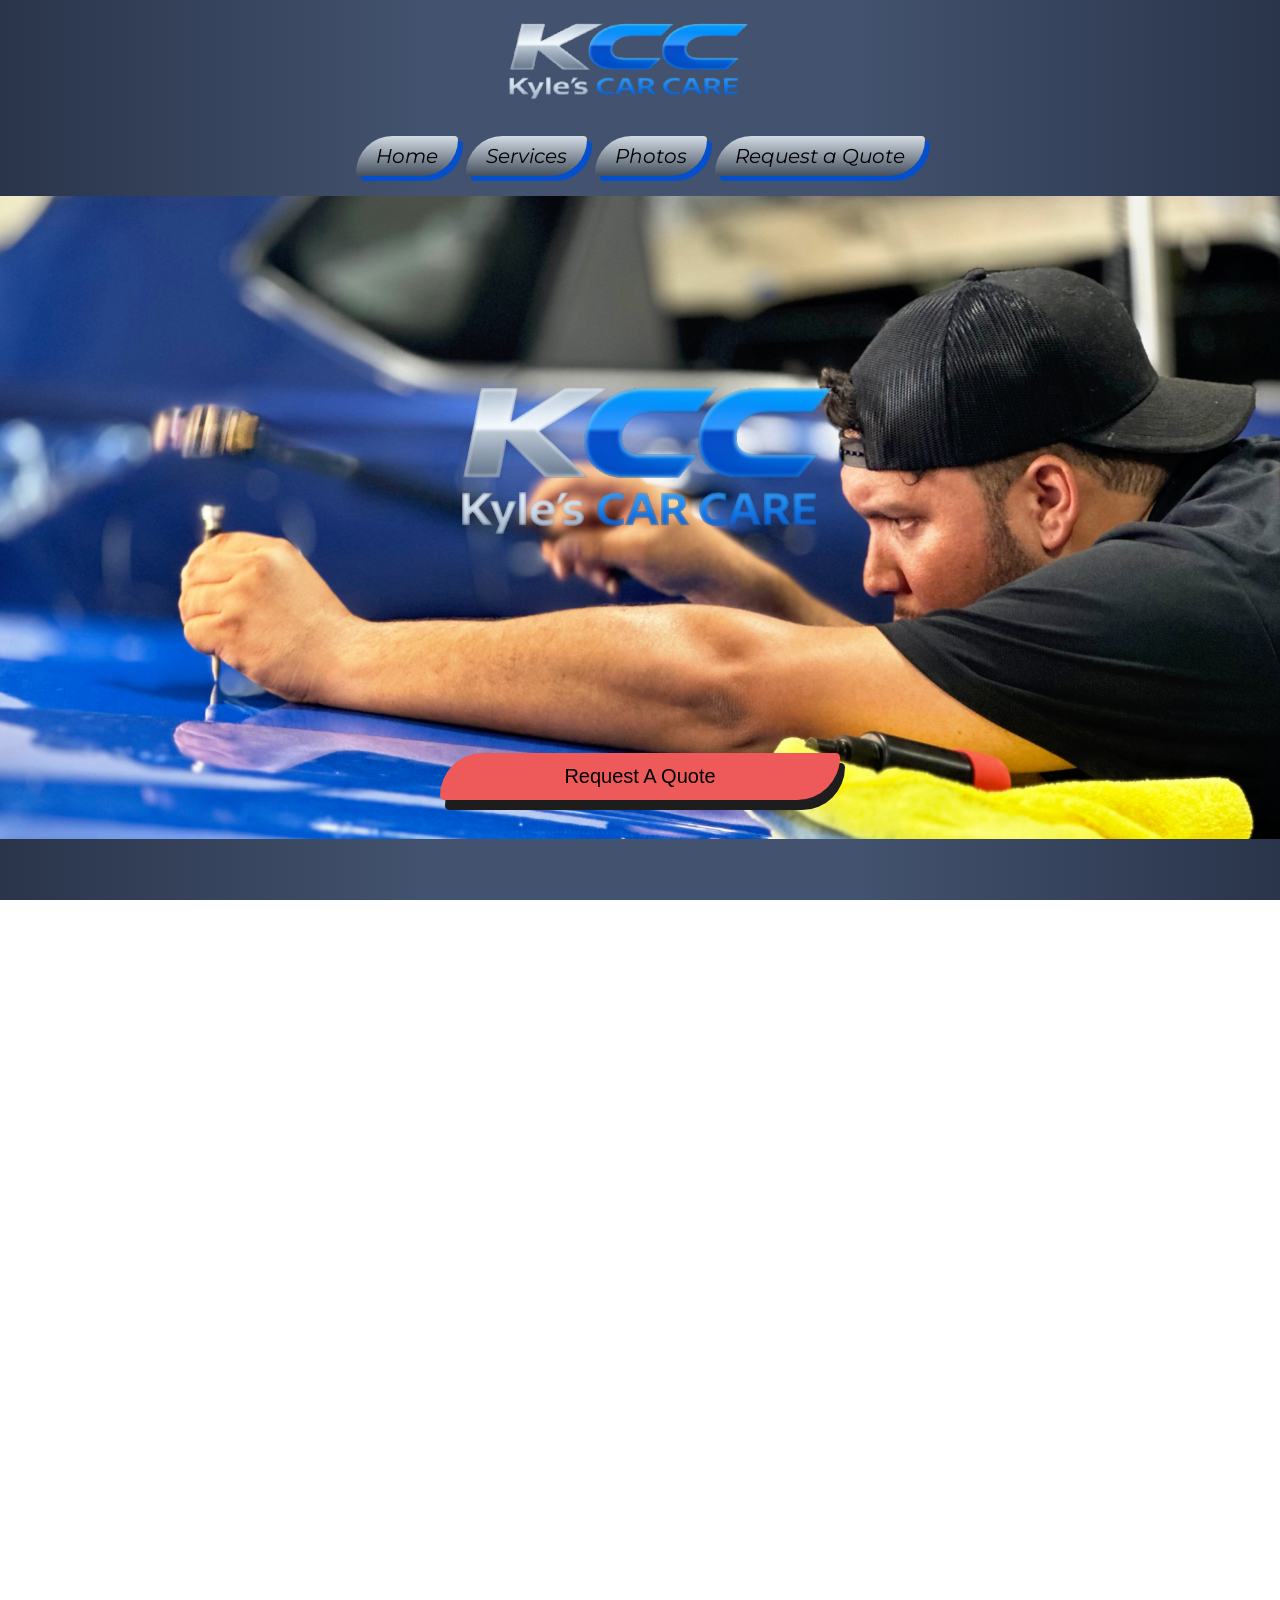
<file: Index.html>
<!DOCTYPE html>
<html lang="en">
<head>
    <link rel="stylesheet" href="styles.css">
    <meta charset="UTF-8">
    <meta name="viewport" content="width=device-width,initial-scale=1.0">
    <title>Kyle's PDR</title>
</head>
<header>
    <div class="header">
        <div class="headerlogo">
        <a href="Index.html">
            <img src="Logo/Logo Small.png" alt="Kyle's PDR" height="80" width="250">
        </a>
        </div>
    <nav>
    <div class="navbtns">
    <a href="Index.html">
    <button class="homebtn">Home</button>
    </a>
    <a href="Services.html">
    <button class="svcbtn">Services</button>
    </a>
    <a href="Photos.html">
    <button class="phobtn">Photos</button>
    </a>
    <a href="Quote.html">
    <button class="quotebtn">Request a Quote</button>
    </a>
    </div>
</nav>
</header>
<main>
<body>
<main class="content-wrapper">
<div class="backmainpic">
    <div class="maincont">
        <img src="Logo/Logo Big.png" alt="Main Logo">
        <a href="Quote.html">
        <button class="quotebtnmain">Request A Quote</button>
        </a>
    </div>
</div>
    <br></br>
<div class="maincontbottom">
    <h2>Why choose Kyle's PDR?</h2>
    <p>Lorem ipsum dolor sit amet consectetur adipisicing elit. Qui fugit quis incidunt aliquid, neque excepturi saepe quae dolores minima, laboriosam eveniet perspiciatis deleniti quia hic ea, quo aperiam a rem.</p>
    <br>
    <h2>Contact Us</h2>
    <p>Lorem ipsum dolor sit, amet consectetur adipisicing elit. Corporis magnam natus fugit enim? Vitae, cumque odit. Adipisci, labore iure quos error, aperiam nobis accusantium praesentium iste maxime nisi, sit odit.</p>
</div>
</body>
</main>
    <div class="SocialBar">
        <a href="https://www.facebook.com/kyle.shoeberner.2025/">
        <div class="facebook"></div>
        </a>
        <a href="https://www.instagram.com/shoeberner/">
        <div class="instagram"></div>
        </a>
        <a href="https://www.youtube.com/watch?v=dQw4w9WgXcQ/">
        <div class="youtube"></div>
        </a>
        <a href="https://www.snapchat.com/">
        <div class="snapchat"></div>
        </a>
    </div>

    <footer>
        <div class="footer">
            <p>&copy; 2026 Kyle's PDR. All rights reserved.</p>
        </div>
    </footer>
</html>
</file>
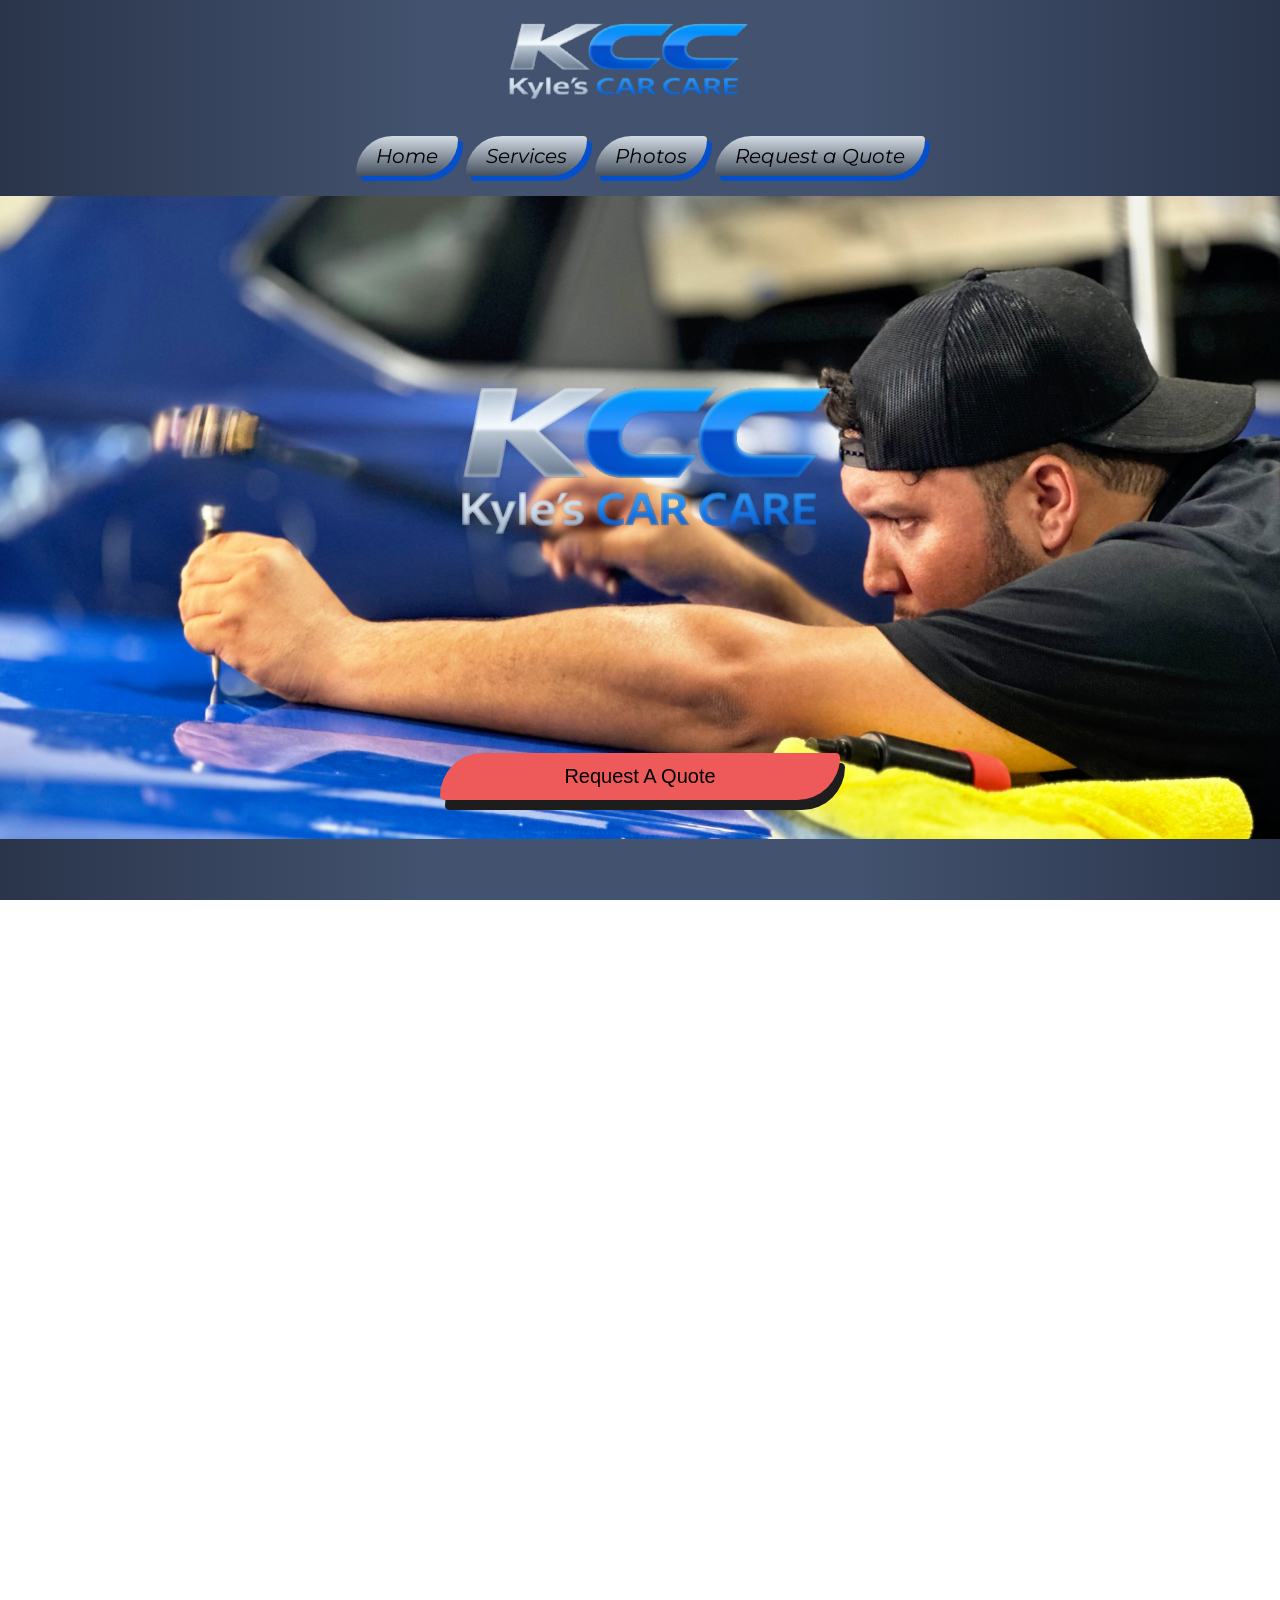
<file: index.html>
<!DOCTYPE html>
<html lang="en">
<head>
    <link rel="stylesheet" href="styles.css">
    <meta charset="UTF-8">
    <meta name="viewport" content="width=device-width,initial-scale=1.0">
    <title>Kyle's PDR</title>
</head>
<header>
    <div class="header">
        <div class="headerlogo">
        <a href="index.html">
            <img src="Logo/Logo Small.png" alt="Kyle's PDR" height="80" width="250">
        </a>
        </div>
    <nav>
    <div class="navbtns">
    <a href="index.html">
    <button class="homebtn" >Home</button>
    </a>
    <a href="Services.html">
    <button class="svcbtn">Services</button>
    </a>
    <a href="Photos.html">
    <button class="phobtn">Photos</button>
    </a>
    <a href="Quote.html">
    <button class="quotebtn">Request a Quote</button>
    </a>
    </div>
</nav>
</header>
<main>
<body>
<main class="content-wrapper">
<div class="backmainpic">
    <div class="maincont">
        <img src="Logo/Logo Big.png" alt="Main Logo">
        <a href="Quote.html">
        <button class="quotebtnmain">Request A Quote</button>
        </a>
    </div>
</div>
    <br></br>
<div class="maincontbottom">
    <h2>Why choose Kyle's PDR?</h2>
    <p>Lorem ipsum dolor sit amet consectetur adipisicing elit. Qui fugit quis incidunt aliquid, neque excepturi saepe quae dolores minima, laboriosam eveniet perspiciatis deleniti quia hic ea, quo aperiam a rem.</p>
    <br>
    <h2>Contact Us</h2>
    <p>Lorem ipsum dolor sit, amet consectetur adipisicing elit. Corporis magnam natus fugit enim? Vitae, cumque odit. Adipisci, labore iure quos error, aperiam nobis accusantium praesentium iste maxime nisi, sit odit.</p>
</div>
</body>
</main>
    <div class="SocialBar">
        <a href="https://www.facebook.com/kyle.shoeberner.2025/">
        <div class="facebook"></div>
        </a>
        <a href="https://www.instagram.com/shoeberner/">
        <div class="instagram"></div>
        </a>
        <a href="https://www.youtube.com/watch?v=dQw4w9WgXcQ/">
        <div class="youtube"></div>
        </a>
        <a href="https://www.snapchat.com/">
        <div class="snapchat"></div>
        </a>
    </div>

    <footer>
        <div class="footer">
            <p>&copy; 2026 Kyle's PDR. All rights reserved.</p>
        </div>
    </footer>
</html>
</file>
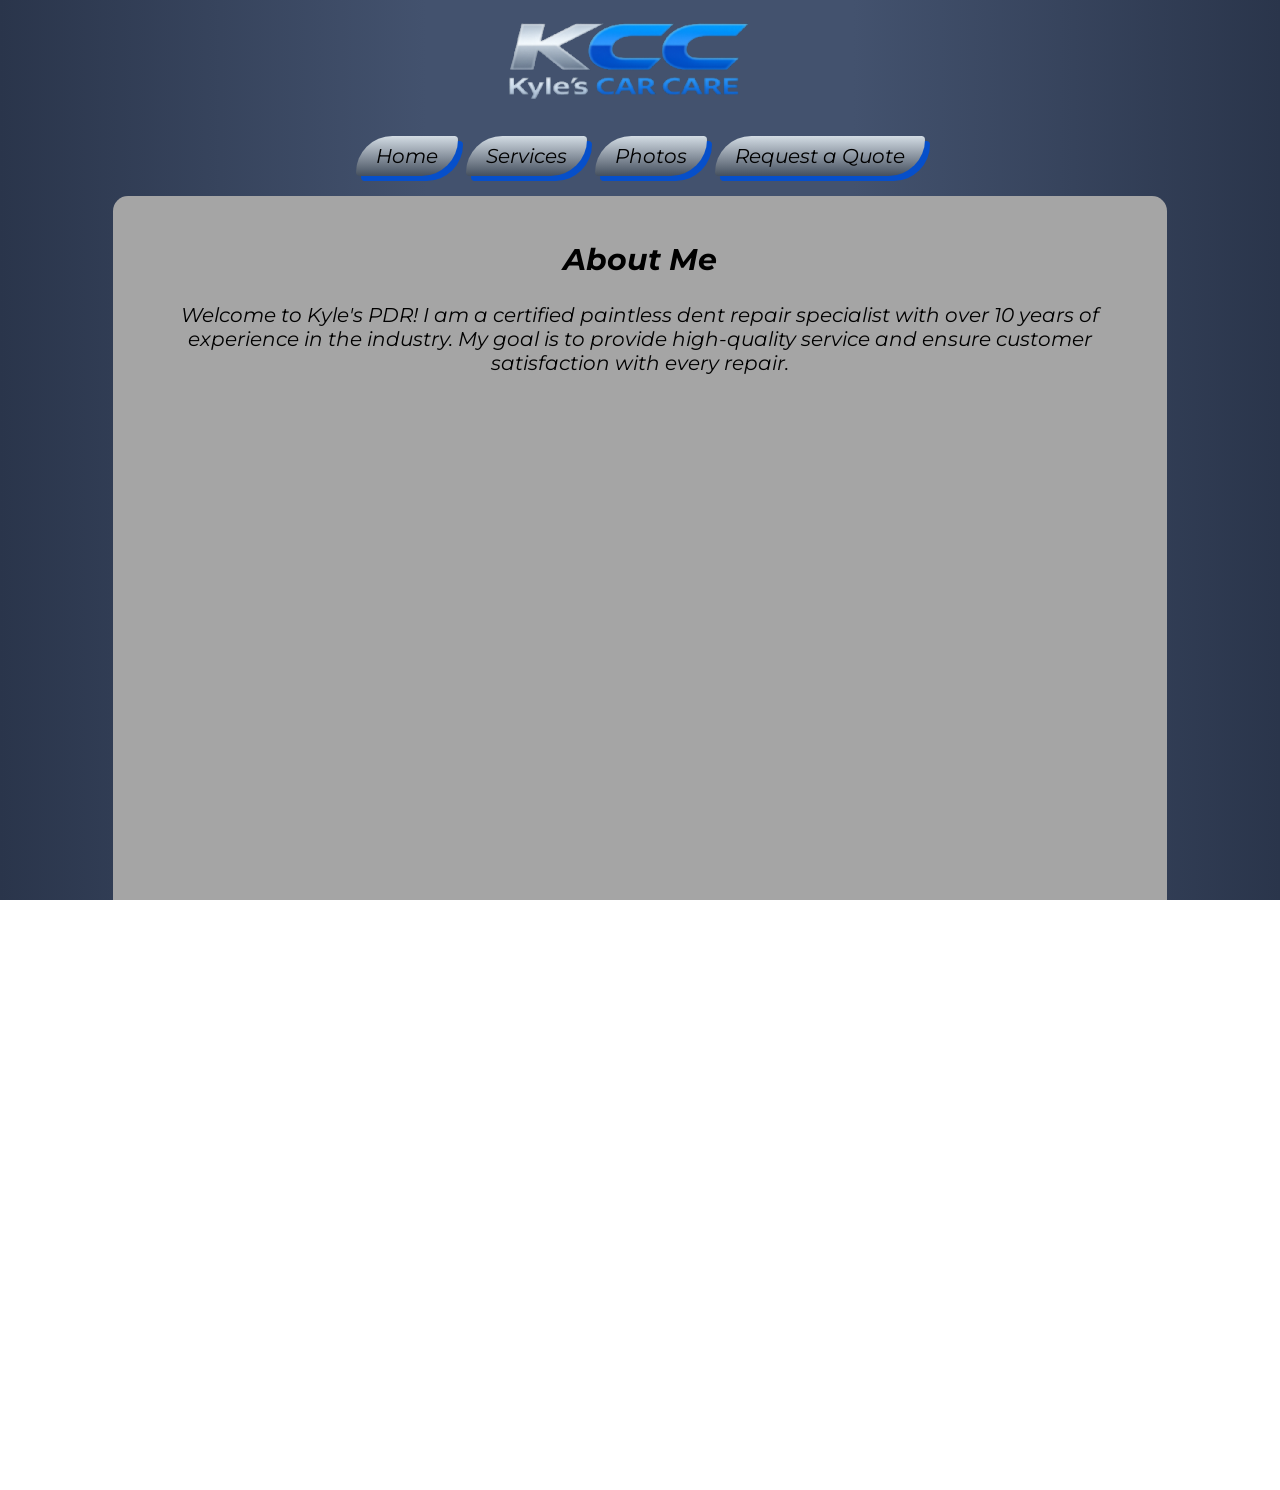
<file: About.html>
<!DOCTYPE html>
<html lang="en">
<head>
    <link rel="stylesheet" href="styles.css">
    <meta charset="UTF-8">
    <meta name="viewport" content="width=device-width, initial-scale=1.0">
    <title>Kyle's PDR</title>
</head>
<header>
    <div class="header">
        <div class="headerlogo">
        <a href="index.html">
            <img src="Logo/Logo Small.png" alt="Kyle's PDR" height="80" width="250">
        </a>
        </div>
    <nav>
    <div class="navbtns">
    <a href="index.html">
    <button class="homebtn" >Home</button>
    </a>
    <a href="Services.html">
    <button class="svcbtn">Services</button>
    </a>
    <a href="Photos.html">
    <button class="phobtn">Photos</button>
    </a>
    <a href="Quote.html">
    <button class="quotebtn">Request a Quote</button>
    </a>
    </div>
</nav>
</header>
<body>
    <main class="content-wrapper">
    <div class="aboutmain">
        <h2>About Me</h2>
        <p>Welcome to Kyle's PDR! I am a certified paintless dent repair specialist with over 10 years of experience in the industry. My goal is to provide high-quality service and ensure customer satisfaction with every repair.</p>
    </div>
    </main>
</body>
<a href="https://www.facebook.com/kyle.shoeberner.2025/">
        <div class="facebook"></div>
        </a>
        <a href="https://www.instagram.com/shoeberner/">
        <div class="instagram"></div>
        </a>
        <a href="https://www.youtube.com/watch?v=dQw4w9WgXcQ/">
        <div class="youtube"></div>
        </a>
        <a href="https://www.snapchat.com/">
        <div class="snapchat"></div>
        </a>
<br></br>
    <footer>
        <div class="footer">
            <p>&copy; 2026 Kyle's PDR. All rights reserved.</p>
        </div>
    </footer>
</html>
</file>
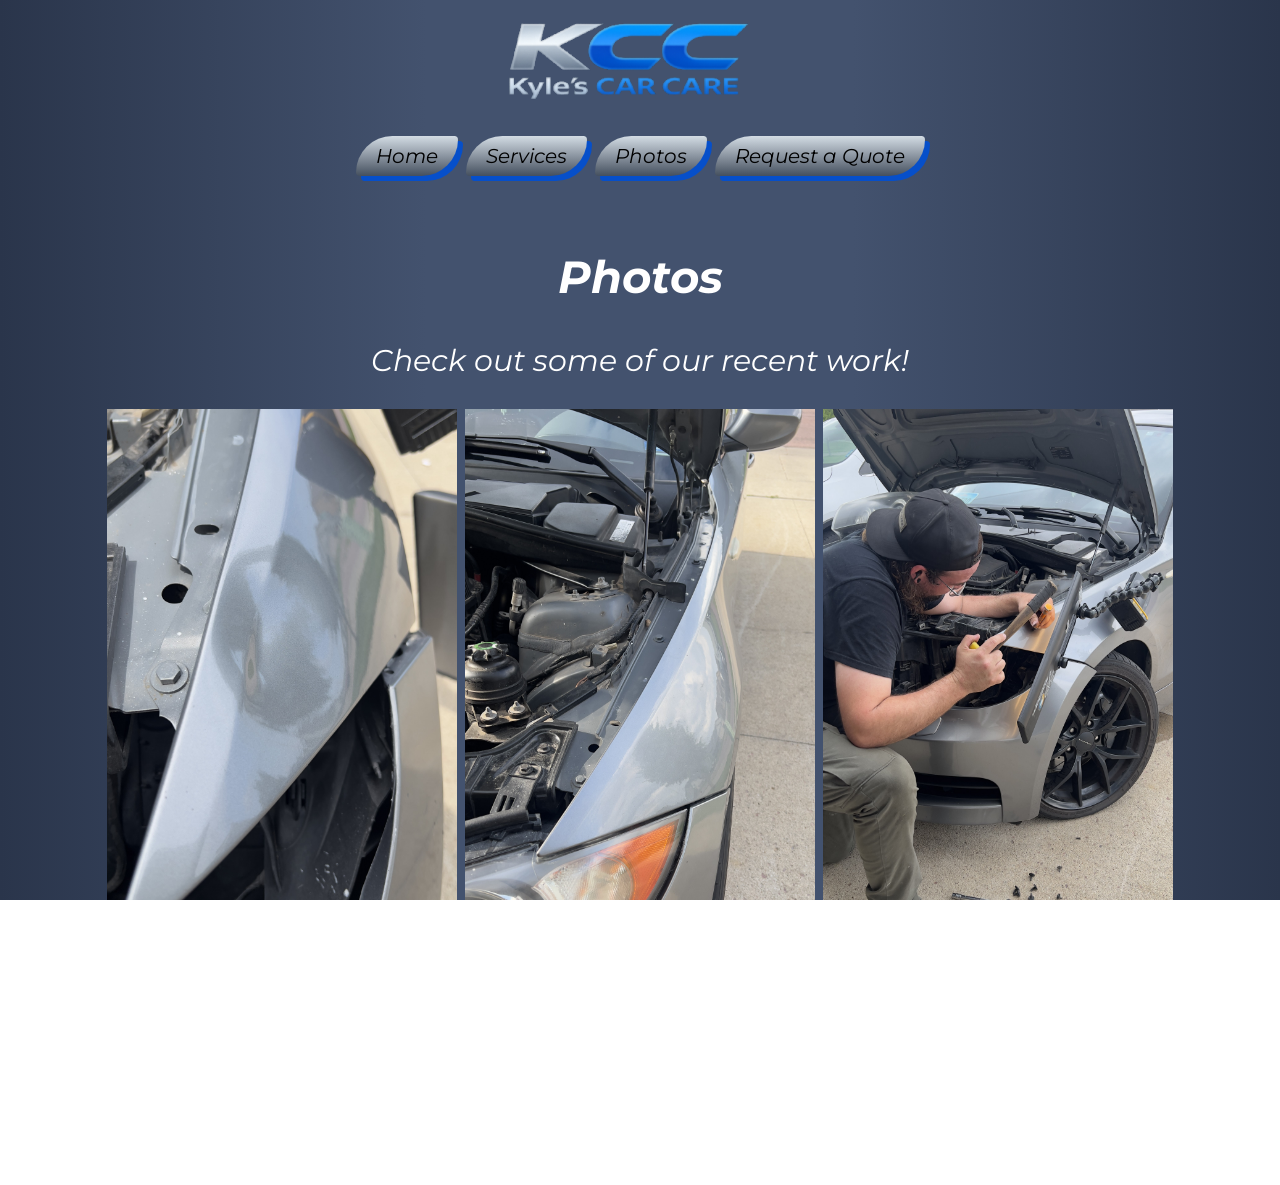
<file: Photos.html>
<!DOCTYPE html>
<html lang="en">
<head>
    <link rel="stylesheet" href="styles.css">
    <meta charset="UTF-8">
    <meta name="viewport" content="width=device-width, initial-scale=1.0">
    <title>Kyle's PDR</title>
</head>
<header>
    <div class="header">
        <div class="headerlogo">
        <a href="index.html">
            <img src="Logo/Logo Small.png" alt="Kyle's PDR" height="80" width="250">
        </a>
        </div>
    <nav>
    <div class="navbtns">
    <a href="index.html">
    <button class="homebtn" >Home</button>
    </a>
    <a href="Services.html">
    <button class="svcbtn">Services</button>
    </a>
    <a href="Photos.html">
    <button class="phobtn">Photos</button>
    </a>
    <a href="Quote.html">
    <button class="quotebtn">Request a Quote</button>
    </a>
    </div>
</nav>
</header>
<body>
    <main class="content-wrapper">
    <div class="photosmain">
        <h2>Photos</h2>
        <p>Check out some of our recent work!</p>
                <input id="ch" type="checkbox">
                <img src="Before/2010-BMW-135i.JPG" alt="Photo 1" height="500px" width="350px">
                <img src="After/2010-BMW-135i.JPG" alt="Photo 2" height="500px" width="350px">
                <img src="PDR-Working/Wide-Shot.JPG" alt="Photo 3" height="500px" width="350px">
                <div class="Showmorecont">
                <img src="Before/2010-BMW-135i.JPG" alt="Photo 1" height="500px" width="350px">
                <img src="After/2010-BMW-135i.JPG" alt="Photo 2" height="500px" width="350px">
                <img src="PDR-Working/Wide-Shot.JPG" alt="Photo 3" height="500px" width="350px">
                <img src="Before/2010-BMW-135i.JPG" alt="Photo 1" height="500px" width="350px">
                <img src="After/2010-BMW-135i.JPG" alt="Photo 2" height="500px" width="350px">
                <img src="PDR-Working/Wide-Shot.JPG" alt="Photo 3" height="500px" width="350px">
                <label class="photoshow" for="ch">Show Less</label>
                </div>
                <label class="photoshow" for="ch">Show More</label>
                <br>
            </div>
    </div>
    </main>
</body>
<div class="SocialBar">
        <a href="https://www.facebook.com/kyle.shoeberner.2025/">
        <div class="facebook"></div>
        </a>
        <a href="https://www.instagram.com/shoeberner/">
        <div class="instagram"></div>
        </a>
        <a href="https://www.youtube.com/watch?v=dQw4w9WgXcQ/">
        <div class="youtube"></div>
        </a>
        <a href="https://www.snapchat.com/">
        <div class="snapchat"></div>
        </a>
    </div>
    <footer>
        <div class="footer">
            <p>&copy; 2026 Kyle's PDR. All rights reserved.</p>
        </div>
    </footer>
</html>
</file>
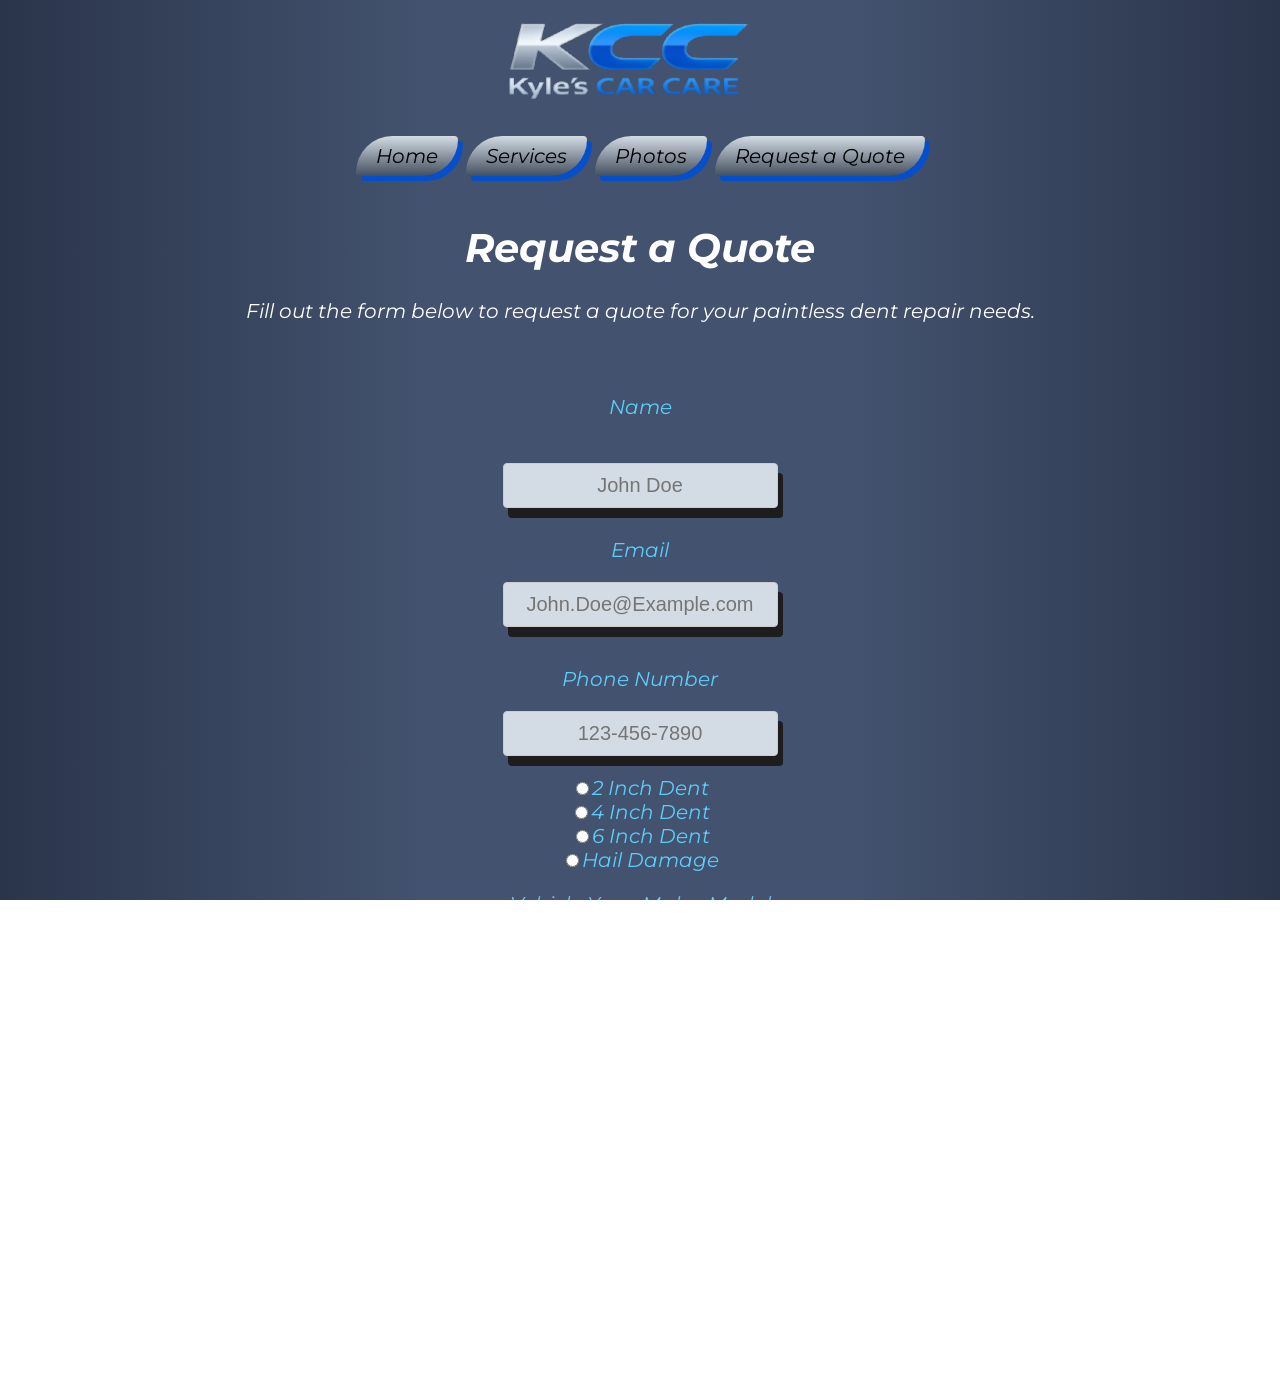
<file: Quote.html>
<!DOCTYPE html>
<html lang="en">
<head>
    <link rel="stylesheet" href="styles.css">
    <meta charset="UTF-8">
    <meta name="viewport" content="width=device-width, initial-scale=1.0">
    <title>Kyle's PDR</title>
</head>
<header>
    <div class="header">
        <div class="headerlogo">
        <a href="index.html">
            <img src="Logo/Logo Small.png" alt="Kyle's PDR" height="80" width="250">
        </a>
        </div>
    <nav>
    <div class="navbtns">
    <a href="index.html">
    <button class="homebtn" >Home</button>
    </a>
    <a href="Services.html">
    <button class="svcbtn">Services</button>
    </a>
    <a href="Photos.html">
    <button class="phobtn">Photos</button>
    </a>
    <a href="Quote.html">
    <button class="quotebtn">Request a Quote</button>
    </a>
    </div>
</nav>
</header>
<main>
<body>
    <div class="quotetitle">
        <h1>Request a Quote</h1>
        <p>Fill out the form below to request a quote for your paintless dent repair needs.</p>
        </div>
<div class="quotemain">
    <form action="https://api.web3forms.com/submit" method="POST">
        <input type="hidden" name="access_key" value="ab804345-aa2d-4f03-a167-57f0bb9bb4c5">
        <p>Name</p>
        <br>
        <input type="text" id="name" name="name" placeholder="John Doe" required><br>
        <p>Email</p>
        <input type="email" id="email" name="email" placeholder="John.Doe@Example.com" required><br>
        <p>Phone Number</p>
        <input type="tel" id="phone" name="phone" placeholder="123-456-7890" required><br>
        <input type="radio" name="radio" value="2inch" required>2 Inch Dent<br>
        <input type="radio" name="radio" value="4inch" required>4 Inch Dent<br>
        <input type="radio" name="radio" value="6inch" required>6 Inch Dent<br>
        <input type="radio" name="radio" value="hail" required>Hail Damage<br>
        <p>Vehicle Year, Make, Model</p>
        <input type="text" id="year-make-model" name="year-make-model" placeholder="2020 Honda Civic" required>
        <br><br>
        <p>Upload Photos</p>
        <input type="file" id="file" name="file" multiple>
        <br><br>
        <input type="submit" value="Submit">
        <br><br>
        </form>
    </main>
</body>
<div class="SocialBar">
        <a href="https://www.facebook.com/kyle.shoeberner.2025/">
        <div class="facebook"></div>
        </a>
        <a href="https://www.instagram.com/shoeberner/">
        <div class="instagram"></div>
        </a>
        <a href="https://www.youtube.com/watch?v=dQw4w9WgXcQ/">
        <div class="youtube"></div>
        </a>
        <a href="https://www.snapchat.com/">
        <div class="snapchat"></div>
        </a>
    </div>
    <footer>
        <div class="footer">
            <p>&copy; 2026 Kyle's PDR. All rights reserved.</p>
        </div>
    </footer>
</html>
</file>
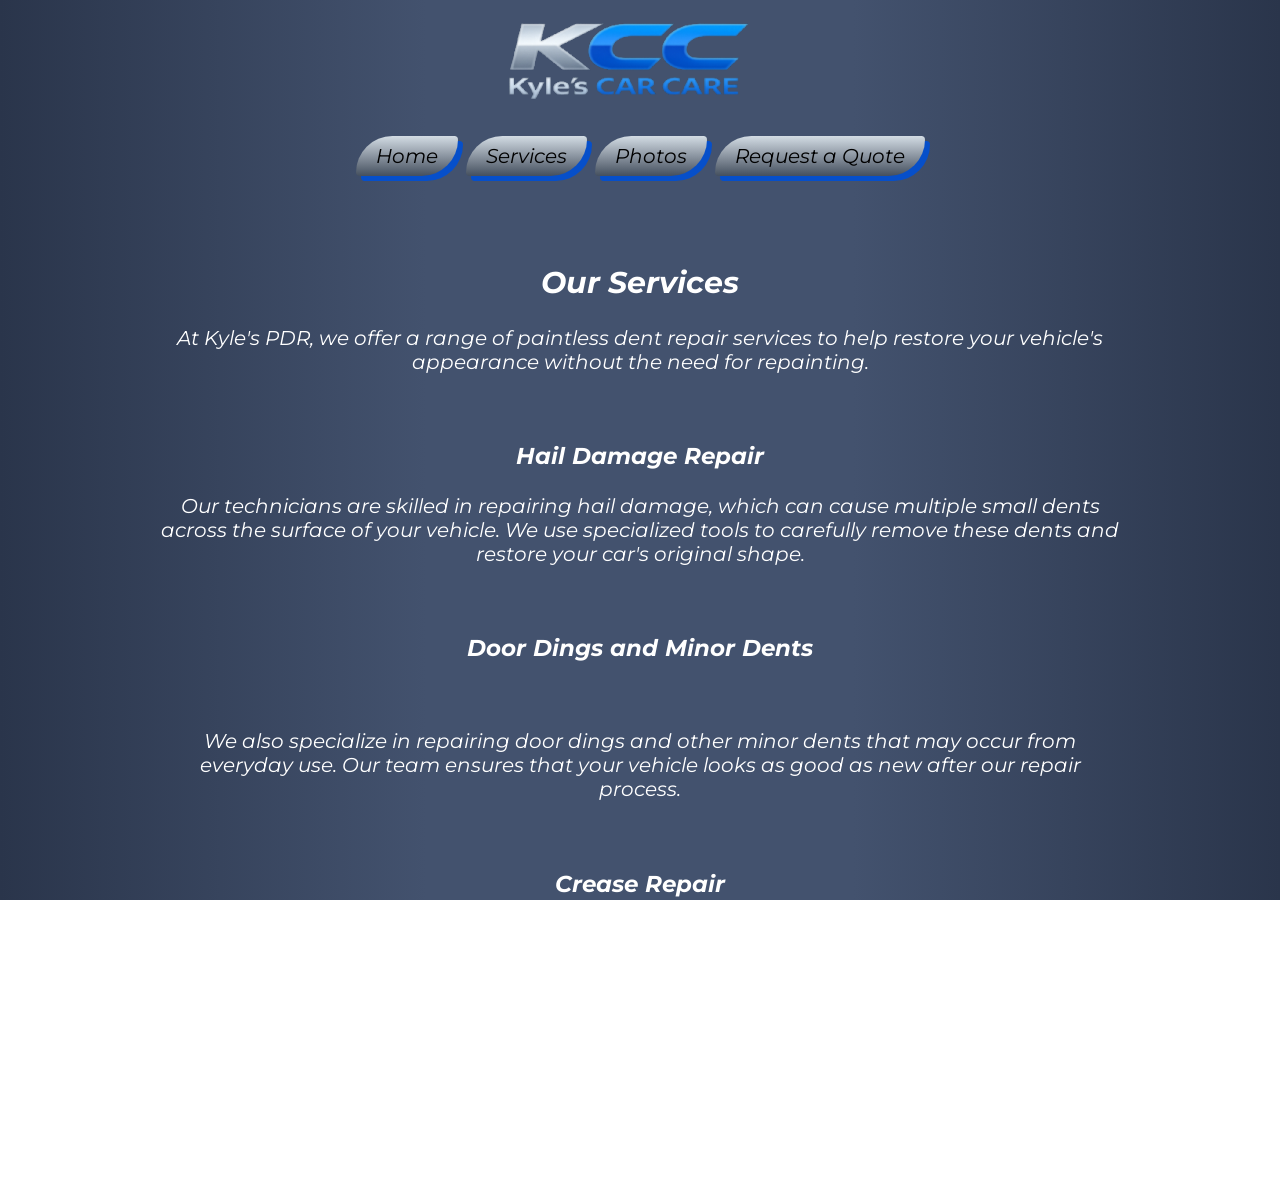
<file: Services.html>
<!DOCTYPE html>
<html lang="en">
<head>
    <link rel="stylesheet" href="styles.css">
    <meta charset="UTF-8">
    <meta name="viewport" content="width=device-width, initial-scale=1.0">
    <title>Kyle's PDR</title>
</head>
<header>
    <div class="header">
        <div class="headerlogo">
        <a href="index.html">
            <img src="Logo/Logo Small.png" alt="Kyle's PDR" height="80" width="250">
        </a>
        </div>
    <nav>
    <div class="navbtns">
    <a href="index.html">
    <button class="homebtn" >Home</button>
    </a>
    <a href="Services.html">
    <button class="svcbtn">Services</button>
    </a>
    <a href="Photos.html">
    <button class="phobtn">Photos</button>
    </a>
    <a href="Quote.html">
    <button class="quotebtn">Request a Quote</button>
    </a>
    </div>
</nav>
</header>
<br><br>
<body>
    <main class="content-wrapper">
    <div class="svcmain">
        <h2>Our Services</h2>
        <p>At Kyle's PDR, we offer a range of paintless dent repair services to help restore your vehicle's appearance without the need for repainting.</p>
        <br>
        <h3>Hail Damage Repair</h3>
        <p>Our technicians are skilled in repairing hail damage, which can cause multiple small dents across the surface of your vehicle. We use specialized tools to carefully remove these dents and restore your car's original shape.</p>
        <br>
        <h3>Door Dings and Minor Dents</h3>
        <br>
        <p>We also specialize in repairing door dings and other minor dents that may occur from everyday use. Our team ensures that your vehicle looks as good as new after our repair process.</p>
        <br>
        <h3>Crease Repair</h3>
        <p>Creases can be particularly challenging to repair, but our experienced technicians have the expertise to handle these types of dents with precision and care, ensuring a seamless finish.</p>

    </div>
    </main>
</body>
<div class="SocialBar">
        <a href="https://www.facebook.com/kyle.shoeberner.2025/">
        <div class="facebook"></div>
        </a>
        <a href="https://www.instagram.com/shoeberner/">
        <div class="instagram"></div>
        </a>
        <a href="https://www.youtube.com/watch?v=dQw4w9WgXcQ/">
        <div class="youtube"></div>
        </a>
        <a href="https://www.snapchat.com/">
        <div class="snapchat"></div>
        </a>
    </div>
<br></br>
    <footer>
        <div class="footer">
            <p>&copy; 2026 Kyle's PDR. All rights reserved.</p>
        </div>
    </footer>
</html>
</file>
<file: styles.css>
html, body{
    background-image: linear-gradient(to right,#2a354b,#43526e, #43526e,#2a354b);
    padding: 0;
    margin: 0;
    height: 100%;
    width: 100%;
    overflow-x: hidden;
    display: grid;
    justify-content: center;
    min-height: 100vh;
    font-family: myfont;
    scroll-behavior: smooth;
    position: fixed;
}

.header {
    background-image: linear-gradient(to right,#2a354b,#43526e, #43526e,#2a354b);
    color: rgb(0, 0, 0);
    text-align: center;
    padding: 0px;
    padding-bottom: 10px;
    margin: auto;
    height: 100%;
    width: 100vw;
    text-align: center;
    display: block;
    z-index: 999;
}
.headerlogo{
    position: relative;
    height: 2vh;
    width: 40vw;
    padding: none;
    padding-top: 6vh;
    padding-bottom: 6vh;
    left: 29vw;
    margin: none;
    border: none;
    border-radius: none;
    display: flex;
    align-items: center;
    flex: 1;
    justify-content: center;
}
.header a{
    text-decoration: none;
    cursor: pointer;
    color: black;
}

main{background-color: transparent;
margin: 0px;
height: 100%;
width: 100%;
flex-direction: column;
}

/*Button Styles Below*/
@font-face {
    font-family: MyFont;
    src: url(Montserrat-Italic-VariableFont_wght.ttf);
}

.navbtns {
    display: inline;
    justify-content: center;
    align-items: center;
    gap: 0px;
    height: 10%;
    width: 100%;
    z-index: 999;
}
.homebtn {
    background-color:rgba(188, 201, 214);
    background-image: linear-gradient(to bottom, rgb(211, 220, 228), rgb(68, 79, 94));
    color: rgb(0, 0, 0);
    border: 0px;
    padding: 8px 20px;
    text-align: center;
    text-decoration: none;
    font-size: 20px;
    margin: 0px 2px;
    cursor: pointer;
    border-radius: 100px 10px;
    box-shadow: 5px 5px rgba(6, 79, 202);
    transition: background-color 0.3s ease, transform 0.2s ease;
    font-family: myfont;
}

.homebtn:hover {
    background-image: linear-gradient(to bottom, rgb(80, 170, 255), rgba(6, 79, 202));
  transform: scale(1.1);
  z-index: 999;
}


.svcbtn {
    background-color:rgba(188, 201, 214);
    background-image: linear-gradient(to bottom, rgb(211, 220, 228), rgb(68, 79, 94));
    color: rgb(0, 0, 0);
    border: 0px;
    padding: 8px 20px;
    text-align: center;
    text-decoration: none;
    font-size: 20px;
    margin: 0px 2px;
    cursor: pointer;
    border-radius: 100px 10px;
    box-shadow: 5px 5px rgba(6, 79, 202);
    transition: background-color 0.3s ease, transform 0.2s ease;
    font-family: myfont;
}

.svcbtn:hover {
    background-image: linear-gradient(to bottom, rgb(80, 170, 255), rgba(6, 79, 202));
  transform: scale(1.1);
}
.phobtn {
    background-color:rgba(188, 201, 214);
    background-image: linear-gradient(to bottom, rgb(211, 220, 228), rgb(68, 79, 94));
    color: rgb(0, 0, 0);
    border: 0px;
    padding: 8px 20px;
    text-align: center;
    text-decoration: none;
    font-size: 20px;
    margin: 0px 2px;
    cursor: pointer;
    border-radius: 100px 10px;
    box-shadow: 5px 5px rgba(6, 79, 202);
    transition: background-color 0.3s ease, transform 0.2s ease;
    font-family: myfont;
}

.phobtn:hover {
    background-image: linear-gradient(to bottom, rgb(80, 170, 255), rgba(6, 79, 202));
  transform: scale(1.1);
}
.quotebtn {
    background-color:rgba(188, 201, 214);
    background-image: linear-gradient(to bottom, rgb(211, 220, 228), rgb(68, 79, 94));
    color: rgb(0, 0, 0);
    border: 0px;
    padding: 8px 20px;
    text-align: center;
    text-decoration: none;
    font-size: 20px;
    margin: 10px 2px;
    cursor: pointer;
    border-radius: 100px 10px;
    box-shadow: 5px 5px rgba(6, 79, 202);
    transition: background-color 0.3s ease, transform 0.2s ease;
    font-family: myfont;
}
.quotebtn:hover {
    background-image: linear-gradient(to bottom, rgb(80, 170, 255), rgba(6, 79, 202));
  transform: scale(1.1);
}
.abtbtn {
    background-color:rgba(188, 201, 214);
    background-image: linear-gradient(to bottom, rgb(211, 220, 228), rgb(68, 79, 94));
    color: rgb(0, 0, 0);
    border: 0px;
    padding: 8px 20px;
    text-align: center;
    text-decoration: none;
    font-size: 20px;
    margin: 0px 2px;
    cursor: pointer;
    border-radius: 100px 10px;
    box-shadow: 5px 5px rgba(6, 79, 202);
    transition: background-color 0.3s ease, transform 0.2s ease;
    font-family: myfont;
}

.abtbtn:hover {
    background-image: linear-gradient(to bottom, rgb(80, 170, 255), rgba(6, 79, 202));
  transform: scale(1.1);
}
/*Home Main Content Below*/

.content-wrapper {
    display: flex;
    justify-content: space-between;
    align-items: center;
    align-content: center;
    gap: 1px;
    padding: none;
    margin-top: 0px;
    height: 100%;
    width: 100%;
    flex:1;
}
.backmainpic {
    background-image:url(Logo/DONT_USE_WHEN_LIVE);
    background-repeat: no-repeat;
    background-size: cover;
    position: relative;
    height: 50%;
    width: 100%;
    padding: none;
    margin: none;
    border: none;
    border-radius: none;
    display: flex;
    align-items: center;
    flex: 1;
    justify-content: center;
}


.quotebtnmain{
    background-color:rgb(238, 90, 90);
    color: rgb(0, 0, 0);
    border: none;
    padding: 12px 20px;
    text-align: center;
    text-decoration: none;
    font-size: 20px;
    margin: 0px 2px;
    cursor: pointer;
    border-radius: 100px 10px;
    box-shadow: 5px 10px #1d1d1d;
    transition: background-color 0.3s ease, transform 0.2s ease;
    justify-content: center;
    width: 50vw;
    max-width: 400px;
}
.quotebtnmain:hover {
  background-color: #555;
  transform: scale(1.1);
}

.maincont{
    text-align: center;
    height: 100%;
    width: 50%;
    align-items: center;
    align-content: center;
    display: block;
    padding-bottom: 0px;
    background-color: transparent;
}
.maincont img{
    height: 80%;
    width: 100%;
    object-fit: cover;
}

.maincontbottom {
    background-color: transparent;
    height: 100%;
    width: 70vw;
    padding: 10px;
    margin: 10px;
    color: white;
    font-size: 19px;
    border: none solid transparent;
    border-radius: 50px;
    text-align: center;
    flex: 1;
    flex-direction: column;
    justify-content: center;
    align-items: center;
    display: block;
}


/*Service Main Content Below*/
.svcmain {
    background-color: transparent;
    float: center;
    height: auto;
    width: 75%;
    padding: 5px;
    margin: auto;
    border: 0px solid #ffffff;
    border-radius: 5px;
    text-align: center;
    color: white;
    font-size: 20px;
}

/*Photo Main Content Below*/
.photosmain {
    color: white;
    text-decoration: none;
    font-size: 30px;
    background-color: transparent;
    height: 100%;
    width: 100vw;
    padding: 5px;
    margin: 10px;
    border: 1px solid transparent;
    border-radius: 5px;
    overflow: hidden;
    text-align: center;
    
}

#ch{
    display: none;
}

.photoshow{
    background-color:rgb(238, 90, 90);
    color: rgb(0, 0, 0);
    border: none;
    padding: 12px 20px;
    text-align: center;
    text-decoration: none;
    font-size: 20px;
    margin: 0px 2px;
    cursor: pointer;
    border-radius: 100px 10px;
    box-shadow: 5px 10px #1d1d1d;
    transition: background-color 0.3s ease, transform 0.2s ease;
    justify-content: center;
    left: 40vw;
    max-width: 20vw;
}
.photoshow:hover {
    background-image: linear-gradient(to bottom, rgb(80, 170, 255), rgba(6, 79, 202));
  transform: scale(1.1);
}

label {
    display: flex;
    color: white;
    background-color: rgb(51, 51, 51);
    padding: 10px 13px;
    border-radius: 9px;
    margin-top: 10px;
    height: 40px;
    width: 300px;
    justify-content: center;
    text-align: center;
    position: relative;

}

.Showmorecont{
    display: none;
}

#ch:checked ~ .Showmorecont{
    display: block;
}

#ch:checked ~ label{
    display: none;
}

/*Quote Main Content Below*/
.quotemain {
    background-color: transparent;
    float: center;
    display: block;
    height: auto;
    width: 80vw;
    padding: 5px;
    margin: auto;
    border-radius: 10px;
    text-align: center;
    font-size: 18px;
    font-family: myfont;
    justify-content: center;
    align-items: center;
}


.quotetitle{
    background-color: transparent;
    color: rgb(255, 255, 255);
    height: 10vh;
    width: auto;
    padding-bottom:3vh;
    text-align: center;
    display: block;
    font-size: 20px;
    text-decoration: none;
    flex-wrap: wrap;
    flex: 1;
}

form{
    border-radius: 15px;
    background-color: transparent;
    color: white;
    font-size: 20px;
    padding: 30px;
    height: auto;
    width: 80%;
    margin: 0 auto;
    overflow: hidden;
    display: block;
    justify-content: center;
    text-align: center;
    text-decoration: none;
    color: #5bcefa;
    font-size: 20px;
    font-family: myfont;
}


textarea{
    background-color:rgb(211, 220, 228);
    color: rgb(0, 0, 0);
    text-align: center;
    text-decoration: none;
    font-size: 20px;
    cursor: text;
    box-shadow: 5px 10px #1d1d1d;
    width: 40%;
}

input[type="text"],select textarea {
    width: 100%;
    padding: 10px;
    margin: 0%;
    margin-bottom: 10px;
    border: 1px solid #ccc;
    border-radius: 4px;}
input[type="text"] {
    background-color:rgb(211, 220, 228);
    color: rgb(0, 0, 0);
    text-align: center;
    text-decoration: none;
    font-size: 20px;
    cursor: text;
    box-shadow: 5px 10px #1d1d1d;
    width: auto;
}

input[type="email"],select textarea {
    width: 100%;
    padding: 10px;
    margin-bottom: 20px;
    border: 1px solid #ccc;
    border-radius: 4px;}
input[type="email"] {
    background-color:rgb(211, 220, 228);
    color: rgb(0, 0, 0);
    text-align: center;
    text-decoration: none;
    font-size: 20px;
    cursor: text;
    box-shadow: 5px 10px #1d1d1d;
    width: auto;
}

input[type="tel"],select textarea {
    width: 100%;
    padding: 10px;
    margin-bottom: 20px;
    border: 1px solid #ccc;
    border-radius: 4px;}
input[type="tel"] {
    background-color:rgb(211, 220, 228);
    color: rgb(0, 0, 0);
    text-align: center;
    text-decoration: none;
    font-size: 20px;
    cursor: text;
    box-shadow: 5px 10px #1d1d1d;
    width: auto;
}

textarea{resize: none;}

input[type="details"],select textarea {
    width: 100%;
    padding: 0px;
    margin-bottom: 20px;
    border: 1px solid #ccc;
    border-radius: 4px;
}
.detailsbox{
    background-color:rgb(211, 220, 228);
    color: rgb(0, 0, 0);
    text-align: center;
    text-decoration: none;
    font-size: 20px;
    cursor: text;
    box-shadow: 5px 10px #1d1d1d;
    width: auto;
    max-width: 60vw;
}

input[type="file"]{
    background-color:transparent;
    color: rgb(0, 0, 0);
    padding-bottom: 4px;
    padding-left: 5%;
    text-align: center;
    text-decoration: none;
    font-size: 20px;
    cursor: text;
    width: auto;
}


input[type="submit"] {
    background-color:rgb(238, 90, 90);
    color: rgb(0, 0, 0);
    border: none;
    padding: 12px 20px;
    text-align: center;
    text-decoration: none;
    font-size: 20px;
    margin: 0px 2px;
    cursor: pointer;
    border-radius: 100px 10px;
    box-shadow: 5px 10px #1d1d1d;
    transition: background-color 0.3s ease, transform 0.2s ease;
}

/*About Main Content Below*/
.aboutmain {
    background-color: #a5a5a5;
    float: center;
    height: 100vh;
    width: 80%;
    padding: 5px;
    padding-top: 10px;
    margin: auto;
    border: 10px solid transparent;
    border-radius: 15px;
    text-align: center;
    overflow-x: hidden;
    font-size: 20px;
    justify-content: center;
}
/*Footer Styles Below*/
.footer {
    background-image: linear-gradient(to right,#1a202c,#1a202c, #1a202c,#1a202c);
    color: white;
    text-align: center;
    padding: 10px;
    margin-top: auto;
    width: 100%;
    bottom: 10px;
    bottom: auto;
}
/*Social Bar CSS*/
.SocialBar{
    background-color: transparent;
    color: rgb(0, 0, 0);
    text-align: center;
    padding: 0px;
    padding-bottom: 10px;
    margin: auto;
    height: auto;
    width: 80%;
    text-align: center;
    display: flex;
    z-index: 999;
    justify-content: center;
    align-items: center;
    padding-left: auto;
}

.facebook{
    background-color:transparent;
    background-image: url(Socials/facebook.png);
    background-size: cover;
    width: 20px;
    height: 20px;
    padding: 10px;
    margin: 10px;
    display: block;
}

.instagram{
    background-color:transparent;
    background-image: url(Socials/instagram.png);
    background-size: cover;
    width: 20px;
    height: 20px;
    padding: 10px;
    margin: 10px;
    display: block;
}

.youtube{
    background-color:transparent;
    background-image: url(Socials/youtube.png);
    background-size: cover;
    width: 30px;
    height: 30px;
    padding: 10px;
    margin: 10px;
    display: block;
}

.snapchat{
    background-color:transparent;
    background-image: url(Socials/snapchat.png);
    background-size: cover;
    width: 20px;
    height: 20px;
    padding: 10px;
    margin: 10px;
    display: block;
}


/*End Of Social Bar*/
</file>
